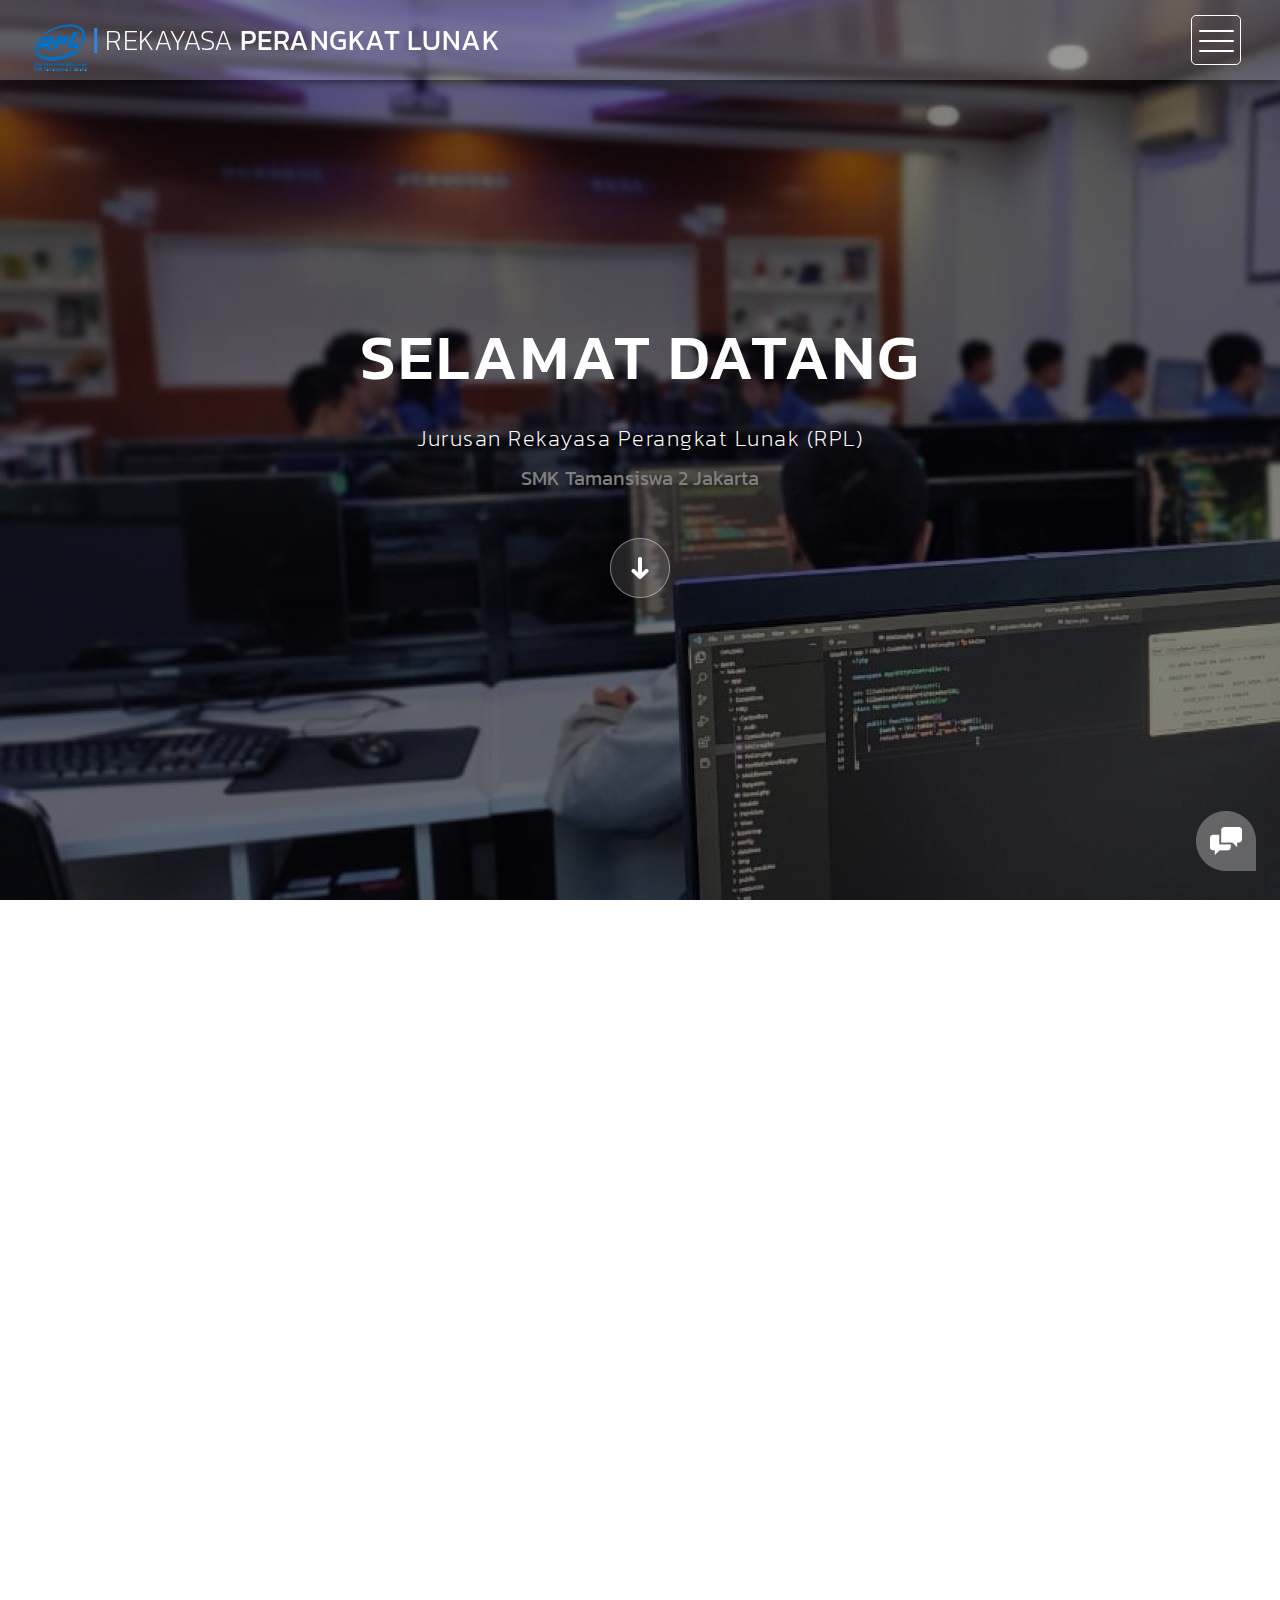
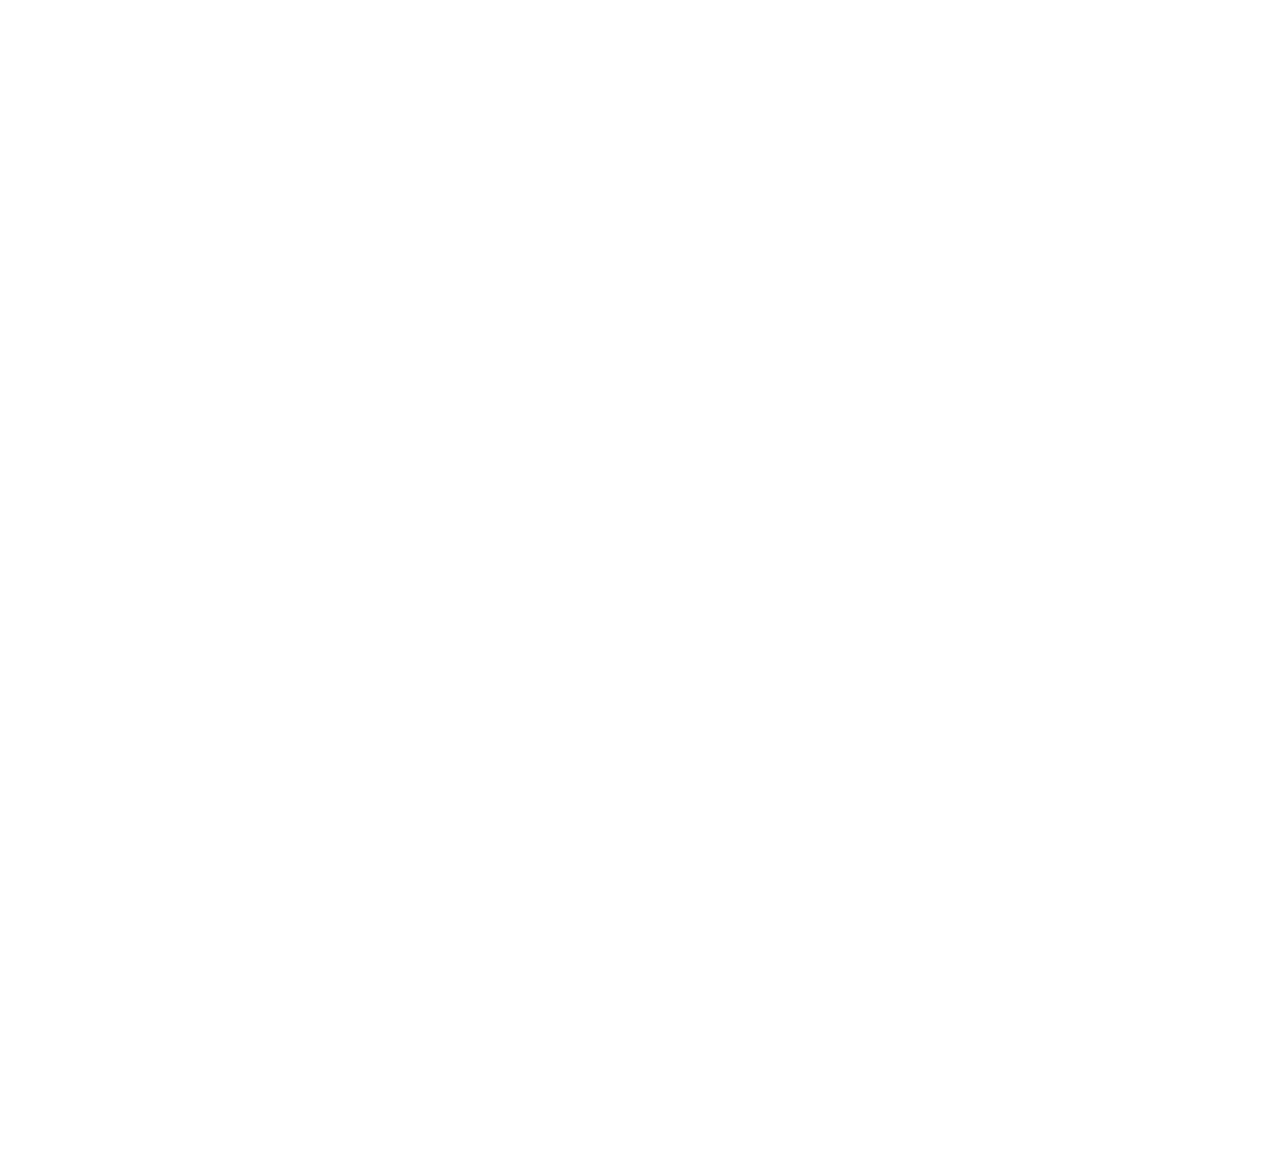
<file: index.html>
<!DOCTYPE html>
<html>
    <head>
        <meta charset="utf-8">
        <meta http-equiv="X-UA-Compatible" content="IE=edge,chrome=1">
  		<title>Rekayasa Perangkat Lunak</title>
<!-- 

Highway Template

https://templatemo.com/tm-520-highway

-->
        <meta name="description" content="">
        <meta name="viewport" content="width=device-width, initial-scale=1">
        <link rel="apple-touch-icon" href="apple-touch-icon.jpg">

        <link rel="stylesheet" href="css/bootstrap.min.css">
        <link rel="stylesheet" href="css/bootstrap-theme.min.css">
        <link rel="stylesheet" href="css/fontAwesome.css">
        <link rel="stylesheet" href="css/light-box.css">
        <link rel="stylesheet" href="css/templatemo-style.css">

        <link href="https://fonts.googleapis.com/css?family=Kanit:100,200,300,400,500,600,700,800,900" rel="stylesheet">

        <script src="js/vendor/modernizr-2.8.3-respond-1.4.2.min.js"></script>
    </head>

<body>

    <nav>
        <div class="logo">
            <img src="img/Logo-rpl.png" style="width: 60px;">
            <a href="index.html"><span style="color: rgb(57, 129, 223);">|</span> <em class="judul-1">Rekayasa</em> <span class="judul-1">Perangkat Lunak</span></a>
        </div>
        <div class="menu-icon">
        <span></span>
      </div>
    </nav>

    <div id="video-container">
        <div class="video-overlay"></div>
        <div class="video-content">
            <div class="inner">
              <h1>SELAMAT DATANG</h1>
                <br>
                <p>Jurusan Rekayasa Perangkat Lunak (RPL)</p>
                <div style="font-size: 20px;">
                <a href="https://smktamansiswa2jakarta.sch.id/" style="color: gray;  text-decoration: none;" class="sekolah">SMK Tamansiswa 2 Jakarta</a>
                </div>
                <div class="scroll-icon">
                    <a class="scrollTo" data-scrollTo="portfolio" href="#"><img src="img/scroll-icon.png" alt=""></a>
                </div>    
            </div>
        </div>
        <img src="img/background-rpl.jpg">
        <!--<video autoplay loop muted>
        	<source src="highway-loop.mp4" type="video/mp4" />
        </video>-->
    </div>


    <div class="full-screen-portfolio" id="portfolio">
        <div class="container-fluid">
            <!--DIV SENDIRI-->
            <div style="background-color:rgba(82, 129, 183, 0.228);">
            <br><br><br><br>
            <h2><strong style="color: rgb(57, 129, 223); margin-left: 40px; font-size: 40px;"><b>Pratikum</b></strong>
                <br>
                <h2 style="margin-left: 50px; font-size: 40px; color: black;"><b>Jurusan Rekayasa Perangkat Lunak</b></h2>
                <br><br><br><br>
            </div>
            <h3 style="margin-left: 40px; color: black; font-size: 40px;"><b>Kelas 10</b></h3>
            <div class="col-md-4 col-sm-6">

                <div class="portfolio-item">
                    <!--FIGMA-->
                    <a href="img/Figma.png" data-lightbox="image-1"><div class="thumb">
                        <div class="hover-effect">
                            <div class="hover-content">
                                <h1 style="color: black;">Figma</h1>
                                <p style="color: gray;">Aplikasi Desain</p>
                            </div>
                        </div>
                        <div class="image">
                            <!--FIGMA-->
                            <img src="img/Figma.png" style=" height: 394px;">
                        </div>
                    </div></a>
                </div>
            </div>
            <div class="col-md-4 col-sm-6">
                <div class="portfolio-item">
                    <!--VISUAL STUDIO CODE-->
                    <a href="img/vscode.png" data-lightbox="image-1"><div class="thumb">
                        <div class="hover-effect">
                            <div class="hover-content">
                                <h1 style="color: black;">Visual Studio Code</h1>
                                <p style="color: gray;">Aplikasi Code editor buatan Microsoft</p>
                            </div>
                        </div>
                        <div class="image">
                            <!--VISUAL STUDIO CODE-->
                            <img src="img/vscode.png" style="height: 394px;">
                        </div>
                    </div></a>
                </div>
            </div>
            <div class="col-md-4 col-sm-6">
                <div class="portfolio-item">
                    <a href="img/mysql.png" data-lightbox="image-1"><div class="thumb">
                        <div class="hover-effect">
                            <div class="hover-content">
                                <h1 style="color: black;">MySQL</h1>
                                <p style="color: gray;">Aplikasi Membuat dan Mengelola Database</p>
                            </div>
                        </div>
                        <div class="image">
                            <!-- MySQL-->
                            <img src="img/mysql.png" style="height: 394px;">
                        </div>
                    </div></a>
                </div>
                <br><br><br>
            </div>


            <h3 style="margin-left: 40px; color: black; font-size: 40px;"><b>Kelas 11</b></h3>


            <div class="col-md-4 col-sm-6">
                <div class="portfolio-item">
                    <!--VS CODE-->
                    <a href="img/vscode.png" data-lightbox="image-1"><div class="thumb">
                        <div class="hover-effect">
                            <div class="hover-content">
                                <h1 style="color: black;">Visual Studio Code</h1>
                                <p style="color: gray;">Aplikasi Code editor buatan Microsoft</p>
                            </div>
                        </div>
                        <!--VS CODE-->
                        <div class="image">
                            <img src="img/vscode.png" style="height: 394px;">
                        </div>
                    </div></a>
                </div>
            </div>
            <div class="col-md-4 col-sm-6">
                <div class="portfolio-item">
                    <a href="img/mysql.png" data-lightbox="image-1"><div class="thumb">
                        <div class="hover-effect">
                            <div class="hover-content">
                                <h1 style="color: black;">MySQL</h1>
                                <p style="color: gray;">Aplikasi Membuat dan Mengelola Database</p>
                            </div>
                        </div>
                        <div class="image">
                            <img src="img/mysql.png" style="height: 394px;">
                        </div>
                    </div></a>
                </div>
            </div>
            <div class="col-md-4 col-sm-6">
                <div class="portfolio-item">
                    <a href="img/big_portfolio_item_6.jpg" data-lightbox="image-1"><div class="thumb">
                        <div class="hover-effect">
                            <div class="hover-content">
                                <h1 style="color: black;">Android Studio</h1>
                                <p style="color: gray;">Intergrated Development Environment (IDE)</p>
                            </div>
                        </div>
                        <div class="image">
                            <img src="img/Android-studio.png" style="height: 394px;">
                        </div>
                    </div></a>
                </div>
                <br><br><br>
            </div>

            <h3 style="margin-left: 40px; color: black; font-size: 40px;"><b>Kelas 12</b></h3>


            <div class="col-md-4 col-sm-6">
                <div class="portfolio-item">
                    <a href="img/mysql.png" data-lightbox="image-1"><div class="thumb">
                        <div class="hover-effect">
                            <div class="hover-content">
                                <h1 style="color: black;">MySQL</h1>
                                <p style="color: gray;">Aplikasi Membuat dan Mengelola Database</p>
                            </div>
                        </div>
                        <div class="image">
                            <img src="img/mysql.png" style="height: 394px;">
                        </div>
                    </div></a>
                </div>
            </div>
            <div class="col-md-4 col-sm-6">
                <div class="portfolio-item">
                    <a href="img/Laravel.avif" data-lightbox="image-1"><div class="thumb">
                        <div class="hover-effect">
                            <div class="hover-content">
                                <h1 style="color: black;">Laravel</h1>
                                <p style="color: gray;">Framework web Development</p>
                            </div>
                        </div>
                        <div class="image">
                            <img src="img/Laravel.avif" style="height: 394px;">
                        </div>
                    </div></a>
                </div>
            </div>
            <div class="col-md-4 col-sm-6">
            	<div class="portfolio-item">
                	<a href="img/Github.webp" data-lightbox="image-1"><div class="thumb">
                        <div class="hover-effect">
                            <div class="hover-content">
                                <h1 style="color: black;">Github</h1>
                                <p style="color: gray;">Menyimpan dan mengelola kode</p>
                            </div>
                        </div>
                        <div class="image">
                            <img src="img/Github.webp" style="height: 394px;">
                        </div>
                    </div></a>
                </div>
            </div>
        </div>
    </div>


    <footer>
        <div class="container-fluid">
            <div class="col-md-12">
                <p>Copyright &copy; 2023 <span style="color: white;"><b>Rekayasa Perangkat Lunak</b></span> 
    
    | Designed by TemplateMo</p>
            </div>
        </div>
    </footer>


      <!-- Modal button -->
    <div class="popup-icon">
      <button id="modBtn" class="modal-btn"><img src="img/contact-icon.png" alt=""></button>
    </div>  

    <!-- Modal -->
    <div id="modal" class="modal">
      <!-- Modal Content -->
      <div class="modal-content">
        <!-- Modal Header -->
        <div class="modal-header">
          <h3 class="header-title">Say hello to <em>Highway</em></h3>
          <div class="close-btn"><img src="img/close_contact.png" alt=""></div>    
        </div>
        <!-- Modal Body -->
        <div class="modal-body">
          <div class="col-md-6 col-md-offset-3">
            <form id="contact" action="" method="post">
                <div class="row">
                    <div class="col-md-12">
                      <fieldset>
                        <input name="name" type="text" class="form-control" id="name" placeholder="Your name..." required>
                      </fieldset>
                    </div>
                    <div class="col-md-12">
                      <fieldset>
                        <input name="email" type="email" class="form-control" id="email" placeholder="Your email..." required>
                      </fieldset>
                    </div>
                    <div class="col-md-12">
                      <fieldset>
                        <textarea name="message" rows="6" class="form-control" id="message" placeholder="Your message..." required></textarea>
                      </fieldset>
                    </div>
                    <div class="col-md-12">
                      <fieldset>
                        <button type="submit" id="form-submit" class="btn">Send Message Now</button>
                      </fieldset>
                    </div>
                </div>
            </form>
          </div>
        </div>
      </div>
    </div>

    

    <section class="overlay-menu">
      <div class="container">
        <div class="row">
          <div class="main-menu">
              <ul>
                  <li>
                      <a href="index.html">Home</a>
                  </li>
                  <li>
                      <a href="about.html">Profil</a>
                  </li>
                  <li>
                      <a href="single-post.html">Tenaga Ahli</a>
                  </li>
              </ul>
          </div>
        </div>
      </div>
    </section>

    <script src="https://ajax.googleapis.com/ajax/libs/jquery/1.11.2/jquery.min.js"></script>
    <script>window.jQuery || document.write('<script src="js/vendor/jquery-1.11.2.min.js"><\/script>')</script>

    <script src="js/vendor/bootstrap.min.js"></script>
    
    <script src="js/plugins.js"></script>
    <script src="js/main.js"></script>

    
</body>
</html>
</file>
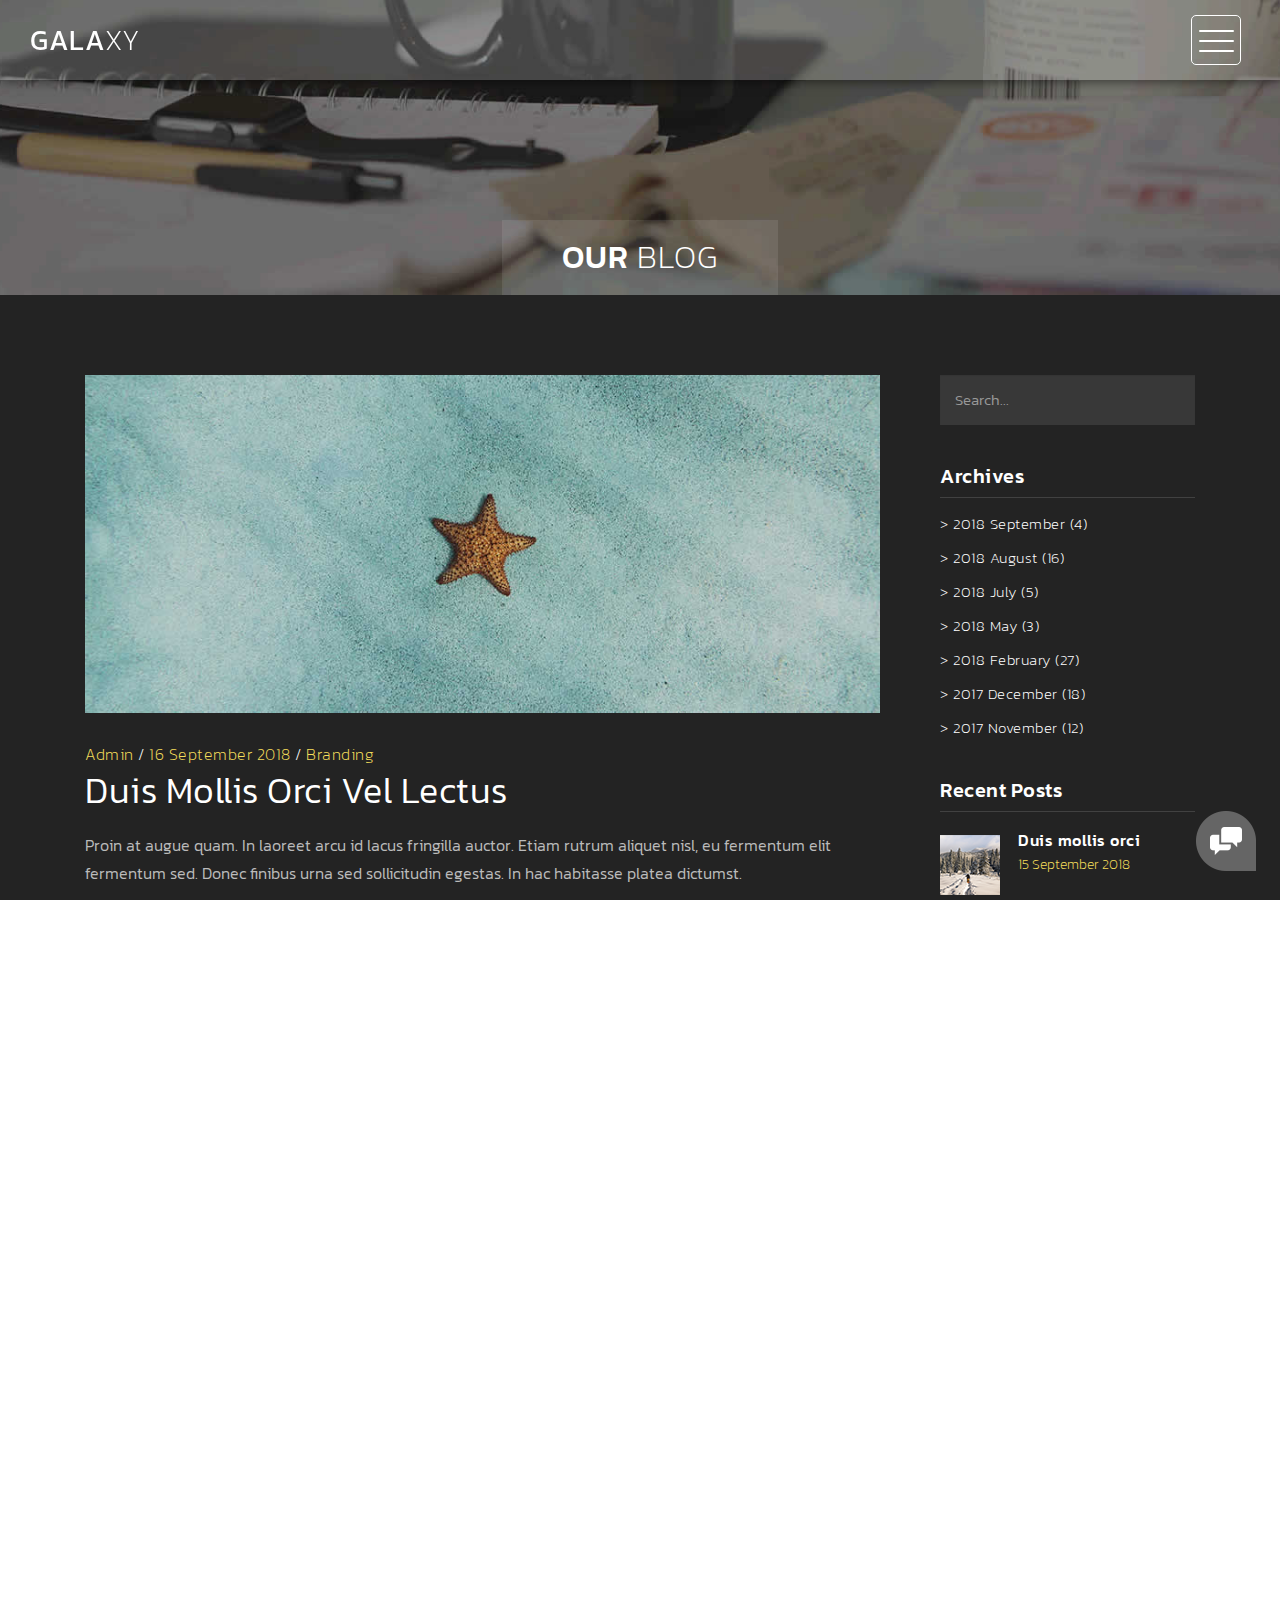
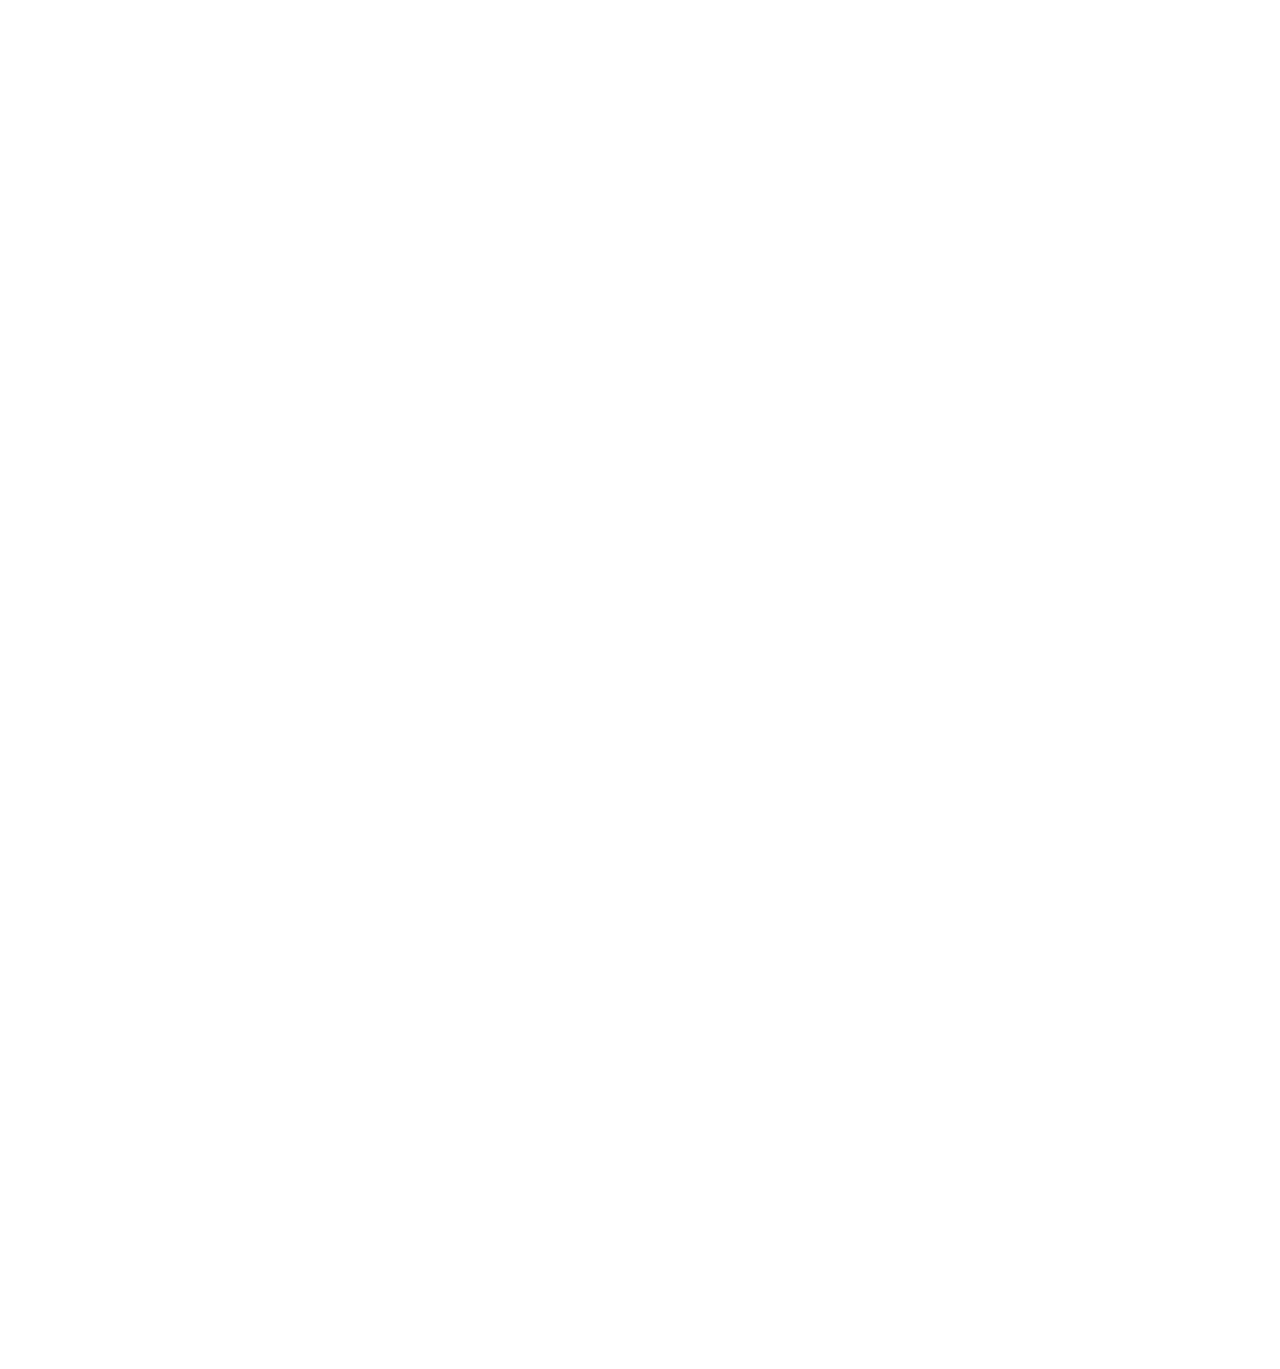
<file: blog.html>
<!DOCTYPE html>
<html>
    <head>
        <meta charset="utf-8">
        <meta http-equiv="X-UA-Compatible" content="IE=edge,chrome=1">
        <title>Highway Blog - Free CSS Template</title>
<!-- 

Highway Template

https://templatemo.com/tm-520-highway

-->
        <meta name="description" content="">
        <meta name="viewport" content="width=device-width, initial-scale=1">
        <link rel="apple-touch-icon" href="apple-touch-icon.jpg">

        <link rel="stylesheet" href="css/bootstrap.min.css">
        <link rel="stylesheet" href="css/bootstrap-theme.min.css">
        <link rel="stylesheet" href="css/fontAwesome.css">
        <link rel="stylesheet" href="css/light-box.css">
        <link rel="stylesheet" href="css/templatemo-style.css">

        <link href="https://fonts.googleapis.com/css?family=Kanit:100,200,300,400,500,600,700,800,900" rel="stylesheet">

        <script src="js/vendor/modernizr-2.8.3-respond-1.4.2.min.js"></script>
    </head>

<body>

    <nav>
        <div class="logo">
            <a href="index.html">Gala<em>xy</em></a>
        </div>
      <div class="menu-icon">
        <span></span>
      </div>
    </nav>

    <div class="page-heading">
        <div class="container">
            <div class="heading-content">
                <h1>Our <em>Blog</em></h1>
            </div>
        </div>
    </div>


    <div class="blog-entries">
        <div class="container">
            <div class="col-md-9">
                <div class="blog-posts">
                    <div class="row">
                        <div class="col-md-12">
                            <div class="blog-post">
                                <img src="img/blog_post_1.jpg" alt="">
                                <div class="text-content">
                                    <span><a href="#">Admin</a> / <a href="#">16 September 2018</a> / <a href="#">Branding</a></span>
                                    <h2>Duis mollis orci vel lectus</h2>
                                    <p>Proin at augue quam. In laoreet arcu id lacus fringilla auctor. Etiam rutrum aliquet nisl, eu fermentum elit fermentum sed. Donec finibus urna sed sollicitudin egestas. In hac habitasse platea dictumst. 
                                    <br><br>Phasellus purus turpis, porta non lectus vitae, laoreet blandit diam. Suspendisse elementum ligula at purus gravida, vel malesuada dolor accumsan. Morbi finibus dapibus ex, ut finibus felis.</p>
                                    <div class="simple-btn">
                                        <a href="single-post.html">continue reading</a>
                                    </div>
                                </div>
                            </div>
                        </div>
                        <div class="col-md-12">
                            <div class="blog-post">
                                <img src="img/blog_post_2.jpg" alt="">
                                <div class="text-content">
                                    <span><a href="#">Admin</a> / <a href="#">28 August 2018</a> / <a href="#">Lifestyle</a></span>
                                    <h2>Integer scelerisque odio elit</h2>
                                    <p>Aliquam erat volutpat. Donec condimentum ante nec sapien sodales, ut molestie mauris scelerisque. Maecenas in turpis sed odio pretium tempor. In libero tellus, maximus in accumsan id, posuere non urna. 
                                    <br><br>Fusce ex elit, congue vitae interdum et, sodales vitae purus. Vestibulum ante ipsum primis in faucibus orci luctus et ultrices posuere cubilia Curae; Quisque id egestas nibh. Curabitur convallis cursus pharetra. Curabitur non ligula id lacus pulvinar sollicitudin. Etiam quis tempus lectus, sed iaculis ex.</p>
                                    <div class="simple-btn">
                                        <a href="single-post.html">continue reading</a>
                                    </div>
                                </div>
                            </div>
                        </div>
                        <div class="col-md-12">
                            <div class="blog-post">
                                <img src="img/blog_post_3.jpg" alt="">
                                <div class="text-content">
                                    <span><a href="#">Admin</a> / <a href="#">31 July 2018</a> / <a href="#">Work Stuff</a></span>
                                    <h2>Nulla condimentum at dui eu</h2>
                                    <p>Cras ultrices ex sodales, vestibulum leo quis, volutpat mauris. In pretium vehicula dolor, sit amet ornare orci placerat sit amet. Nam non dolor sagittis, dignissim purus at, fringilla lacus. In aliquet, sapien ut lobortis molestie, lorem diam commodo leo, vitae eleifend diam justo ac velit.
                                    <br><br>ras felis purus, efficitur vel luctus a, ultrices vitae diam. Maecenas maximus vehicula aliquet. Donec scelerisque, diam id dapibus ultrices, tortor tellus eleifend arcu, maximus iaculis mi elit sit amet odio. Donec at mauris sit amet velit tempus semper.</p>
                                    <div class="simple-btn">
                                        <a href="single-post.html">continue reading</a>
                                    </div>
                                </div>
                            </div>
                        </div>
                        <div class="col-md-12">
                            <ul class="page-number">
                                <li class="active"><a href="#">1</a></li>
                                <li><a href="#">2</a></li>
                                <li><a href="#">3</a></li>
                                <li><a href="#">></a></li>
                            </ul>
                        </div>
                    </div>
                </div>
            </div>
            <div class="col-md-3">
                <div class="side-bar">
                    <div class="search">
                        <fieldset>
                            <input name="search" type="text" class="form-control" id="search" placeholder="Search..." required>
                        </fieldset>
                    </div>
                    <div class="archives">
                        <div class="sidebar-heding">
                            <h2>Archives</h2>
                        </div>
                        <ul>
                            <li><a href="#">> 2018 September (4)</a></li>
                            <li><a href="#">> 2018 August (16)</a></li>
                            <li><a href="#">> 2018 July (5)</a></li>
                            <li><a href="#">> 2018 May (3)</a></li>
                            <li><a href="#">> 2018 February (27)</a></li>
                            <li><a href="#">> 2017 December (18)</a></li>
                            <li><a href="#">> 2017 November (12)</a></li>
                        </ul>
                    </div>
                    <div class="recent-posts">
                        <div class="sidebar-heding">
                            <h2>Recent Posts</h2>
                        </div>
                        <ul>
                            <li><a href="single-post.html">
                                <img src="img/recent_post_1.png" alt="Recent Post 1">
                                <div class="text">
                                    <h6>Duis mollis orci</h6>
                                    <span>15 September 2018</span>
                                </div>
                            </li></a>
                            <li><a href="single-post.html">
                                <img src="img/recent_post_2.png" alt="Recent Post 2">
                                <div class="text">
                                    <h6>Etiam quis tem</h6>
                                    <span>10 August 2018</span>
                                </div>
                            </li></a>
                            <li><a href="single-post.html">
                                <img src="img/recent_post_3.png" alt="Recent Post 3">
                                <div class="text">
                                    <h6>Proin at augue</h6>
                                    <span>16 July 2018</span>
                                </div>
                            </li></a>
                        </ul>
                    </div>
                    <div class="categories">
                        <div class="sidebar-heding">
                            <h2>Categories</h2>
                        </div>
                        <ul>
                            <li><a href="#">> Lifestyle (7)</a></li>
                            <li><a href="#">> Branding (9)</a></li>
                            <li><a href="#">> Nature (14)</a></li>
                            <li><a href="#">> Work Stuff (6)</a></li>
                            <li><a href="#">> Science (5)</a></li>
                        </ul>
                    </div>
                    <div class="latest-gallery">
                        <div class="sidebar-heding">
                            <h2>Latest Gallery</h2>
                        </div>
                        <ul>
                            <li><a href="#"></a><img src="img/latest_gallery_1.png" alt=""></a></li>
                            <li><a href="#"></a><img src="img/latest_gallery_2.png" alt=""></a></li>
                            <li><a href="#"></a><img src="img/latest_gallery_3.png" alt=""></a></li>
                            <li><a href="#"></a><img src="img/latest_gallery_4.png" alt=""></a></li>
                            <li><a href="#"></a><img src="img/latest_gallery_5.png" alt=""></a></li>
                            <li><a href="#"></a><img src="img/latest_gallery_6.png" alt=""></a></li>
                            <li><a href="#"></a><img src="img/latest_gallery_7.png" alt=""></a></li>
                            <li><a href="#"></a><img src="img/latest_gallery_8.png" alt=""></a></li>
                        </ul>
                    </div>
                </div>
            </div>
        </div>
    </div>


    <footer>
        <div class="container-fluid">
            <div class="col-md-12">
                <p>Copyright &copy; 2018 Company Name 
    
    | Designed by TemplateMo</p>
            </div>
        </div>
    </footer>


      <!-- Modal button -->
    <div class="popup-icon">
      <button id="modBtn" class="modal-btn"><img src="img/contact-icon.png" alt=""></button>
    </div>  

    <!-- Modal -->
    <div id="modal" class="modal">
      <!-- Modal Content -->
      <div class="modal-content">
        <!-- Modal Header -->
        <div class="modal-header">
          <h3 class="header-title">Say hello to <em>Highway</em></h3>
          <div class="close-btn"><img src="img/close_contact.png" alt=""></div>    
        </div>
        <!-- Modal Body -->
        <div class="modal-body">
          <div class="col-md-6 col-md-offset-3">
            <form id="contact" action="" method="post">
                <div class="row">
                    <div class="col-md-12">
                      <fieldset>
                        <input name="name" type="text" class="form-control" id="name" placeholder="Your name..." required>
                      </fieldset>
                    </div>
                    <div class="col-md-12">
                      <fieldset>
                        <input name="email" type="email" class="form-control" id="email" placeholder="Your email..." required>
                      </fieldset>
                    </div>
                    <div class="col-md-12">
                      <fieldset>
                        <textarea name="message" rows="6" class="form-control" id="message" placeholder="Your message..." required></textarea>
                      </fieldset>
                    </div>
                    <div class="col-md-12">
                      <fieldset>
                        <button type="submit" id="form-submit" class="btn">Send Message Now</button>
                      </fieldset>
                    </div>
                </div>
            </form>
          </div>
        </div>
      </div>
    </div>

    

    <section class="overlay-menu">
      <div class="container">
        <div class="row">
          <div class="main-menu">
              <ul>
                  <li>
                      <a href="index.html">Home - Full-width</a>
                  </li>
                  <li>
                      <a href="masonry.html">Home - Masonry</a>
                  </li>
                  <li>
                      <a href="grid.html">Home - Small-width</a>
                  </li>
                  <li>
                      <a href="about.html">About Us</a>
                  </li>
                  <li>
                      <a href="blog.html">Blog Entries</a>
                  </li>
                  <li>
                      <a href="single-post.html">Single Post</a>
                  </li>
              </ul>
              <p>We create awesome templates for you</p>
          </div>
        </div>
      </div>
    </section>

    <script src="https://ajax.googleapis.com/ajax/libs/jquery/1.11.2/jquery.min.js"></script>
    <script>window.jQuery || document.write('<script src="js/vendor/jquery-1.11.2.min.js"><\/script>')</script>

    <script src="js/vendor/bootstrap.min.js"></script>
    
    <script src="js/plugins.js"></script>
    <script src="js/main.js"></script>

</body>
</html>
</file>
<file: css/light-box.css>
/* LIGHT BOX */

body:after {
  content: url(../img/close.png) url(../img/loading.gif) url(../img/prev.png) url(../img/next.png);
  display: none;
}

body.lb-disable-scrolling {
  overflow: hidden;
}

.lightboxOverlay {
  max-height: 100%;
  overflow-y: scroll;
  position: absolute;
  top: 0;
  left: 0;
  z-index: 99999;
  background-color: black;
  filter: progid:DXImageTransform.Microsoft.Alpha(Opacity=80);
  opacity: 0.8;
  display: none;
}

.lightbox {
  position: absolute;
  margin-top: 0%;
  left: 0;
  width: 100%;
  z-index: 100000;
  text-align: center;
  line-height: 0;
  font-weight: normal;
}

.lightbox .lb-image {
  display: block;
  height: auto;
  max-width: inherit;
  max-height: none;
  border-radius: 5px;

  /* Image border */
  border: 10px solid white;
}

.lightbox a img {
  border: none;
}

.lb-outerContainer {
  position: relative;
  *zoom: 1;
  width: 250px;
  height: 250px;
  margin: 0 auto;
  border-radius: 4px;

  /* Background color behind image.
     This is visible during transitions. */
  background-color: white;
}

.lb-outerContainer:after {
  content: "";
  display: table;
  clear: both;
}

.lb-loader {
  position: absolute;
  top: 43%;
  left: 0;
  height: 25%;
  width: 100%;
  text-align: center;
  line-height: 0;
}

.lb-cancel {
  display: block;
  width: 32px;
  height: 32px;
  margin: 0 auto;
  background: url(../img/loading.gif) no-repeat;
}

.lb-nav {
  position: absolute;
  top: 0;
  left: 0;
  height: 100%;
  width: 100%;
  z-index: 10;
}

.lb-container > .nav {
  left: 0;
}

.lb-nav a {
  outline: none;
  background-image: url('[data-uri]');
}

.lb-prev, .lb-next {
  height: 100%;
  cursor: pointer;
  display: block;
}

.lb-nav a.lb-prev {
  width: 34%;
  left: 0;
  float: left;
  background: url(../img/prev.png) left 48% no-repeat;
  filter: progid:DXImageTransform.Microsoft.Alpha(Opacity=0);
  opacity: 0;
  -webkit-transition: opacity 0.6s;
  -moz-transition: opacity 0.6s;
  -o-transition: opacity 0.6s;
  transition: opacity 0.6s;
}

.lb-nav a.lb-prev:hover {
  filter: progid:DXImageTransform.Microsoft.Alpha(Opacity=100);
  opacity: 1;
}

.lb-nav a.lb-next {
  width: 64%;
  right: 0;
  float: right;
  background: url(../img/next.png) right 48% no-repeat;
  filter: progid:DXImageTransform.Microsoft.Alpha(Opacity=0);
  opacity: 0;
  -webkit-transition: opacity 0.6s;
  -moz-transition: opacity 0.6s;
  -o-transition: opacity 0.6s;
  transition: opacity 0.6s;
}

.lb-nav a.lb-next:hover {
  filter: progid:DXImageTransform.Microsoft.Alpha(Opacity=100);
  opacity: 1;
}

.lb-dataContainer {
  margin: 0 auto;
  padding-top: 5px;
  *zoom: 1;
  width: 100%;
  -moz-border-radius-bottomleft: 4px;
  -webkit-border-bottom-left-radius: 4px;
  border-bottom-left-radius: 4px;
  -moz-border-radius-bottomright: 4px;
  -webkit-border-bottom-right-radius: 4px;
  border-bottom-right-radius: 4px;
}

.lb-dataContainer:after {
  content: "";
  display: table;
  clear: both;
}

.lb-data {
  padding: 0 4px;
  color: #ccc;
}

.lb-data .lb-details {
  width: 85%;
  float: left;
  text-align: left;
  line-height: 1.1em;
}

.lb-data .lb-caption {
  font-size: 13px;
  font-weight: bold;
  line-height: 1em;
}

.lb-data .lb-caption a {
  color: #4ae;
}

.lb-data .lb-number {
  margin-top: 15px;
  display: block;
  clear: left;
  padding-bottom: 1em;
  font-size: 13px;
  color: #999999;
}

.lb-data .lb-close {
  display: block;
  float: right;
  width: 30px;
  height: 30px;
  background: url(../img/close.png) top right no-repeat;
  text-align: right;
  outline: none;
  filter: progid:DXImageTransform.Microsoft.Alpha(Opacity=70);
  opacity: 0.7;
  -webkit-transition: opacity 0.2s;
  -moz-transition: opacity 0.2s;
  -o-transition: opacity 0.2s;
  transition: opacity 0.2s;
}

.lb-data .lb-close:hover {
  cursor: pointer;
  filter: progid:DXImageTransform.Microsoft.Alpha(Opacity=100);
  opacity: 1;
}
</file>
<file: css/templatemo-style.css>
/*

Highway Template

https://templatemo.com/tm-520-highway

*/



body {
  font-family: 'Kanit', sans-serif;
}

body::-webkit-scrollbar {
  width: 8px;
  height: 8px;
  background-color: rgba(0, 0, 0, 0.9);
}
/* Add a thumb */
body::-webkit-scrollbar-thumb {
    background: rgba(250, 250, 250, 0.5);
}

body, html {
  height: 100%;
  min-height: 100%;
  overflow-x: hidden;
}


.page-heading {
  background-image: url(../img/heading_bg.jpg);
  background-repeat: no-repeat;
  background-size: cover;
  background-position: center center;
  width: 100%;
  text-align: center;
}

.page-heading .heading-content h1 {
  font-size: 32px;
  text-transform: uppercase;
  color: #fff;
  letter-spacing: 1px;
  background-color: rgba(250,250,250,0.1);
  display: inline-block;
  margin-bottom: 0;
  margin-top: 220px;
  padding: 20px 60px;
}

.page-heading .heading-content em {
  font-style: normal;
  font-weight: 200;
}



/* Nav Bar */

nav .logo {
  float: left;
  margin-left: 30px;
}

nav .logo a {
  font-size: 28px;
  line-height: 80px;
  text-transform: uppercase;
  color: #fff;
  text-decoration: none;
  letter-spacing: 0.5px;
}

nav .logo em {
  font-style: normal;
  font-weight: 200;
}

nav {
  background: rgba(250,250,250,0.2);
  height: 80px;
  position: fixed;
  width: 100%;
  left: 0;
  top: 0;
  z-index: 300;
  box-shadow: 0px 2px 10px 0px rgba(0,0,0,0.5);
}

.menu-icon {
  background: transparent;
  border: 1px solid #fff;
  width: 50px;
  height: 50px;
  margin: 15px 39px 0 auto;
  position: relative;
  cursor: pointer;
  transition: background 0.5s;
  border-radius: 5px;
}

.menu-icon span,
.menu-icon span:before,
.menu-icon span:after {
  cursor: pointer;
  border-radius: 1px;
  height: 2px;
  width: 35px;
  background: white;
  position: absolute;
  left: 15%;
  top: 50%;
  display: block;
  content: '';
  transition: all 0.5s ease-in-out;
}

.menu-icon span:before {
  left: 0;
  top: -10px;
}

.menu-icon span:after {
  left: 0;
  top: 10px;
}

.menu-icon.active {
  background: rgba(250,250,250,0.2);
}

.menu-icon.active span {
  background-color: transparent;
}

.menu-icon.active span:before,
.menu-icon.active span:after {
  top: 0;
}

.menu-icon.active span:before {
  transform: rotate(135deg);
}

.menu-icon.active span:after {
  transform: rotate(-135deg);
}
/* Menu */

.overlay-menu {
  background: rgba(0, 0, 0, 0.95);
  color: #ffffff;
  position: fixed;
  z-index: 100;
  left: 0;
  top: 0;
  height: 100%;
  overflow-y: auto;
  -webkit-overflow-scrolling: touch;
  width: 100%;
  padding: 50px 0;
  opacity: 0;
  text-align: center;
  transform: translateY(-100%);
  transition: all 0.5s;
}

.overlay-menu.open {
  opacity: 1;
  transform: translateY(0%);
}

.overlay-menu .main-menu {
  transform: translateY(50%);
  opacity: 0;
  transition: all 0.3s;
  transition-delay: 0s;
}

.overlay-menu.open .main-menu {
  transition: all 0.7s;
  transition-delay: 0.7s;
  opacity: 1;
  transform: translateY(0%);
}

.overlay-menu .main-menu:nth-child(2) {
  transition-delay: 0s;
}

.overlay-menu.open .main-menu:nth-child(2) {
  transition-delay: 1.25s;
}

.overlay-menu {
  overflow: scroll;
}

.overlay-menu::-webkit-scrollbar {
  display: none;
}

.overlay-menu ul {
  list-style: none;
  margin-top: 80px;
  padding: 0px;
}
.overlay-menu ul li {
  padding: 15px 0px;
}

.overlay-menu ul li a {
  font-size: 24px;
  font-weight: 300;
  color: #fff;
  text-decoration: none;
  transition: all 0.5s;
}

.overlay-menu ul li a:hover {
  color: rgba(250,250,250,0.5);
}


.overlay-menu p {
  margin-top: 60px;
  font-size: 13px;
  text-transform: uppercase;
  color: #fff;
  font-weight: 200;
  letter-spacing: 0.5px;
  text-align: center;
}



#video-container  {
  position: relative;
  width: 100%;
  height: 100%;
  overflow: hidden;
  z-index: 1;
}

#video-container video,
.video-overlay {
  position: absolute;
  left: 50%;
  top: 50%;
  transform: translate(-50%, -50%);
  min-width: 100%;
  min-height: 100%;
}

#video-container .video-overlay {
  z-index: 9999;
  background: rgba(0,0,0,0.5);
  width: 100%;
}

#video-container .video-content {
  z-index: 99999;
  position: absolute;
  height: 100%;
  width: 100%;
}

#video-container .video-content .inner {
  height: 100%;
  width: 100%;
  display: flex;
  justify-content: center;
  align-items: center;
  flex-flow: column wrap;
}

#video-container .video-content .inner h1 {
  font-size: 64px;
  text-transform: uppercase;
  color: #fff;
  letter-spacing: 2px;
  font-weight: 500;
  text-align: center;
}

#video-container .video-content .inner em {
  font-style: normal;
  font-weight: 200;
}


#video-container .video-content .inner p {
  color: #fff;
  font-size: 22px;
  font-weight: 200;
  letter-spacing: 1.5px;
  text-align: center;
  padding: 0px 30px;
}

#video-container .video-content .inner a {
  color: #fff;
  text-decoration: underline;
}

#video-container .video-content .inner .scroll-icon {
  margin-top: 45px;
}

.full-screen-portfolio .container-fluid,
.full-screen-portfolio .col-md-4, .col-md-8 {
  padding-left: 0px;
  padding-right: 0px;
}


.portfolio-item img {
  width: 100%;
  overflow: hidden;
}

.portfolio-item .thumb {
  position: relative;
}


.portfolio-item .hover-effect .hover-content {
    position: absolute;
    text-align: left;
    width: 100%;
    bottom: 0;
    left: 0;
}


.full-screen-portfolio .portfolio-item h1 {
  position: relative;
  font-size: 22px;
  text-transform: uppercase;
  color: #fff;
  display: inline-block;
  padding-left: 20px;
  line-height: 15px;
  transform: translateY(25px);
  transition: .5s ease-in-out;
  letter-spacing: 0.5px;
 }

 .full-screen-portfolio .portfolio-item em {
  font-style: normal;
  font-weight: 200;
 }

.full-screen-portfolio .portfolio-item:hover h1 {
  transform: translateY(0);
 }

.full-screen-portfolio .portfolio-item p {
  padding-left: 20px;
  font-weight: 300!important;
  letter-spacing: 0.5px;
  font-size: 14px;
  color: #fff;
  opacity: 0;
  transform: translateY(10px);
  transition: .5s ease-in-out;
  text-transform: uppercase;
 }

 .full-screen-portfolio .portfolio-item {
 text-align: center;
 line-height: 150%;
 text-transform: lowercase;
 cursor: pointer;
}

.full-screen-portfolio .portfolio-item:hover p {
  opacity: 1;
  transform: translateY(0);
 }




.popup-icon {
  position: fixed;
  bottom: 30px;
  right: 30px;
  z-index: 300;
  display: inline-block;
  width: 60px;
  height: 60px;
}

.popup-icon button {
  background-color: transparent;
  outline: none;
  border: none;
}

.modal-btn img {
  width: 60px;
  height: 60px;
}

/* Modal */
.modal {
  background-color: rgba(0,0,0,.95);
  display: none;
  overflow: auto;
  position: fixed;
  z-index: 1000;
  top: 0;
  left: 0;
  width: 100%;
  height: 100%;
  transform: all 0.6s;
  overflow: scroll;
}

.modal::-webkit-scrollbar {
  display: none;
}

/* Modal Content */
.modal-content {
  text-align: center;
  position: relative;
  top: 0;
  width: 100%;
  margin: 0 auto;
  background-color: transparent;
}
.modal-animated-in {
  animation: totop-in .6s ease;
}
.modal-animated-out {
  animation: totop-out .6s ease forwards;
}
.modal-header {
  border-bottom: none;
}
.modal-header h3 {
  color: #fff;
  font-weight: 400;
  letter-spacing: 1px;
  font-size: 64px;
  margin-top: 5%;
  border-bottom: none;
  margin-bottom: 20px;
}

.modal-header em {
  font-style: normal;
  font-weight: 200;
}

.modal-content .close-btn {
  position: absolute;
  z-index: 99999999;
  color: #fff;
  right: 38px;
  top: 15px;
  width: 50px;
  height: 50px;
  text-align: center;
  cursor: pointer;
}

.modal-body {
  text-align: center;
  margin: 0 auto;
}

.modal-body input {
  border-radius: 5px;
  padding-left: 15px;
  font-size: 14px;
  font-weight: 200;
  color: #fff;
  background-color: rgba(250, 250, 250, 0.15);
  outline: none;
  border: none;
  box-shadow: none;
  line-height: 40px;
  height: 40px;
  width: 60%;
  margin-left: auto;
  margin-right: auto;
  margin-bottom: 25px;
}

.modal-body textarea {
  border-radius: 5px;
  padding-left: 15px;
  padding-top: 10px;
  font-size: 14px;
  font-weight: 200;
  color: #fff;
  background-color: rgba(250, 250, 250, 0.15);
  outline: none;
  border: none;
  box-shadow: none;
  height: 165px;
  max-height: 220px;
  width: 60%;
  margin-left: auto;
  margin-right: auto;
  max-width: 100%;
  margin-bottom: 25px;
}

.modal-body button {
  border-radius: 0px;
  font-size: 13px;
  text-transform: uppercase;
  font-weight: 600;
  background-color: transparent;
  color: #fff;
  letter-spacing: 2px;
  border-bottom: 3px solid #fff;
  display: inline-block;
  padding: 0px 0px 3px 0px;
  transition: all 0.5s;
  border-top: none;
  border-right: none;
  border-left: none;
}

.modal-body button:hover {
  color: rgba(250,250,250,0.5);
  border-color: rgba(250,250,250,0.5);
  outline: none;
}

/* Keyframes */
@keyframes totop-in {
  0% {
    top: 600px;
    opacity: 0;
  }
  100% {
    top: 0%;
    opacity: 1;
  }  
}

@keyframes totop-out {
  0% {
    top: 0px;
    opacity: 1;
  }
  100% {
    top: -100%;
    opacity: 0;
  }  
}



footer {
  width: 100%;
  height: 80px;
  background-color: #313131;
}

footer p {
  text-align: center;
  color: #fff;
  font-weight: 200;
  font-size: 13px;
  text-transform: uppercase;
  padding-top: 33px;
  letter-spacing: 0.5px;
}

footer a {
  color: #aaa;
  text-decoration: none;
}

footer a:hover {
  text-decoration: none;
  color: #aaa;
}



.masonry-portfolio .container-fluid {
  padding-right: 0px;
  padding-left: 0px;
}

.masonry .col-md-4, .masonry .col-md-8 {
  padding-right: 0px;
  padding-left: 0px;
}

.masonry {
  width: 100%;
  background-color: transparent;
  position: relative;
}

.masonry .item {
  display: inline-block;
  float: left;
}

.masonry .first-item {
  margin-bottom: -0.5px;
}

.masonry .last-item {
  float: left;
}

.masonry .item img {
  width: 100%;
  overflow-y: hidden;
}

.masonry .item .thumb {
  position: relative;
}

.masonry .item .hover-effect .hover-content {
    position: absolute;
    text-align: left;
    width: 100%;
    bottom: 5px;
    left: 0;
}


.masonry .item h1 {
  position: relative;
  font-size: 22px;
  text-transform: uppercase;
  color: #fff;
  display: inline-block;
  padding-left: 20px;
  line-height: 15px;
  transform: translateY(25px);
  transition: .5s ease-in-out;
  letter-spacing: 0.5px;
 }

.masonry .item em {
  font-style: normal;
  font-weight: 200;
 }

.masonry .item:hover h1 {
  transform: translateY(0);
 }

.masonry .item p {
  padding-left: 20px;
  font-weight: 300!important;
  letter-spacing: 0.5px;
  font-size: 14px;
  color: #fff;
  opacity: 0;
  transform: translateY(10px);
  transition: .5s ease-in-out;
  text-transform: uppercase;
 }

.masonry .item {
 text-align: center;
 line-height: 150%;
 text-transform: lowercase;
 cursor: pointer;
}

.masonry .item:hover p {
  opacity: 1;
  transform: translateY(0);
 }




.grid-portfolio {
  padding: 65px 0px;
  background-color: #232323;
}

.grid-portfolio .portfolio-item {
  margin: 15px 0px;
}

.portfolio-item .hover-effect .hover-content {
    position: absolute;
    text-align: left;
    width: 100%;
    bottom: 5px;
    left: 0;
}


.grid-portfolio .portfolio-item h1 {
  position: relative;
  font-size: 22px;
  text-transform: uppercase;
  color: #fff;
  display: inline-block;
  padding-left: 20px;
  line-height: 15px;
  transform: translateY(25px);
  transition: .5s ease-in-out;
  letter-spacing: 0.5px;
 }

 .grid-portfolio .portfolio-item em {
  font-style: normal;
  font-weight: 200;
 }

.grid-portfolio .portfolio-item:hover h1 {
  transform: translateY(0);
 }

.grid-portfolio .portfolio-item p {
  padding-left: 20px;
  font-weight: 300!important;
  letter-spacing: 0.5px;
  font-size: 14px;
  color: #fff;
  opacity: 0;
  transform: translateY(10px);
  transition: .5s ease-in-out;
  text-transform: uppercase;
 }

.grid-portfolio .portfolio-item:hover p {
  opacity: 1;
  transform: translateY(0);
 }

 .grid-portfolio .load-more-button {
  margin-top: 15px;
 }

 .grid-portfolio .load-more-button a {
  width: 100%;
  height: 80px;
  display: inline-block;
  text-align: center;
  line-height: 80px;
  font-size: 15px;
  text-transform: uppercase;
  text-decoration: none;
  letter-spacing: 1px;
  color: #fff;
  background-color: #313131;
  transition: all 0.5s;
 }

 .grid-portfolio .load-more-button a:hover {
  color: rgba(250,250,250,0.5);
 }




 .services {
  background-color: #232323;
  padding: 65px 0px;
 }

 .services .service-item {
  margin: 15px 0px;
  padding: 20px;
  text-align: center;
  transition: all 0.5s;
 }

  .services .service-item:hover {
    background-color: #313131;
  }

 .services .service-item .icon {
  width: 50px;
  height: 50px;
  text-align: center;
  display: inline-block;
  line-height: 50px;
 }

.services .service-item .icon img {
  max-width: 100%;
}

.services .service-item h4 {
  margin-top: 20px;
  color: #fff;
  font-size: 20px;
  text-transform: capitalize;
  letter-spacing: 0.5px;
  font-weight: 300;
}

.services .service-item p {
  color: #bbb;
  font-size: 16px;
  font-weight: 300;
  line-height: 28px;
}



.more-about-us {
  background-image: url(https://dwiyogo.github.io/webjurusan/images/header/1.jpg);
  background-repeat: no-repeat;
  background-attachment: fixed;
  background-size: cover;
  background-position: center center;
  width: 100%;
  text-align: center;
}

.more-about-us .content {
  background-color: rgba(0,0,0,0.8);
  text-align: left;
  padding: 150px 60px;
  color: #fff;
}

.more-about-us .content h2 {
  margin-top: 0px;
  font-size: 34px;
  font-weight: 300;
  letter-spacing: 0.5px;
  margin-bottom: 5px;
}

.more-about-us .content span {
  font-size: 16px;
  font-weight: 200;
  display: inline-block;
  margin-bottom: 30px;
  letter-spacing: 0.5px;
}

.more-about-us .content p {
  color: #fff;
  font-size: 16px;
  font-weight: 300;
  line-height: 28px;
}

.more-about-us .content .simple-btn {
  margin-top: 30px;
}

.more-about-us .content .simple-btn a {
  font-size: 13px;
  text-transform: uppercase;
  font-weight: 600;
  background-color: transparent;
  color: #fff;
  letter-spacing: 2px;
  border-bottom: 3px solid #fff;
  padding-bottom: 3px;
  text-decoration: none;
  transition: all 0.5s;
}

.more-about-us .content .simple-btn a:hover {
  opacity: 0.5;
}



.pricing-tables {
  padding: 65px 0px;
  background-color: #232323;
}

.pricing-tables .table-item {
  padding: 60px 0px;
  margin: 15px 0px;
  text-align: center;
  background-color: #313131;
}

.pricing-tables .table-item h4 {
  margin-top: 0px;
  font-size: 36px;
  font-weight: 200;
  color: #f4dd5b;
  letter-spacing: 0.5px;
}

.pricing-tables .table-item span {
  font-size: 17px;
  display: inline-block;
  color: #aaa;
  letter-spacing: 0.5px;
  text-transform: capitalize;
  border-bottom: 1px solid #414141;
  width: 100%;
  padding-bottom: 40px;
}

.pricing-tables .table-item ul {
  list-style: none;
  padding: 0;
  margin-top: 35px;
}

.pricing-tables .table-item ul li {
  font-size: 15px;
  font-weight: 300;
  color: #fff;
  letter-spacing: 0.5px;
  margin: 15px 0px;
}

.pricing-tables .table-item .simple-btn {
  margin-top: 40px;
  padding-bottom: 10px;
}

.pricing-tables .table-item .simple-btn a {
  font-size: 13px;
  text-transform: uppercase;
  font-weight: 600;
  background-color: transparent;
  color: #f4dd5b;
  letter-spacing: 2px;
  border-bottom: 3px solid #f4dd5b;
  padding-bottom: 3px;
  text-decoration: none;
  transition: all 0.5s;
}

.pricing-tables .table-item .simple-btn a:hover {
  opacity: 0.5;
}

.pricing-tables .premium-item {
  background-color: #f4dd5b;
}

.pricing-tables .premium-item h4, .pricing-tables .premium-item span, .pricing-tables .premium-item ul li, .pricing-tables .premium-item .simple-btn a {
  color: #232323;
  border-color: #232323;
}



.blog-entries {
  padding: 80px 0px;
  background-color: #232323;
}


.blog-entries .blog-posts {
  margin-right: 30px;
}


.blog-post {
  border-bottom: 1px solid #414141;
  padding-bottom: 65px;
  margin-bottom: 60px;
}

.blog-post img {
  width: 100%;
  overflow-y: hidden;
}

.blog-post .text-content {
  margin-top: 30px;
}

.blog-post .text-content span {
  font-size: 16px;
  font-weight: 200;
  color: #fff;
  letter-spacing: 0.5px;
}

.blog-post .text-content span a {
  color: #f4dd5b;
  text-decoration: none;
}

.blog-post .text-content h2 {
  margin-top: 5px;
  font-size: 36px;
  color: #fff;
  letter-spacing: 0.5px;
  text-transform: capitalize;
  font-weight: 300;
}

.blog-post .text-content p {
  color: #bbb;
  font-size: 16px;
  font-weight: 300;
  line-height: 28px;
  margin-top: 20px;
}

.blog-post .text-content .simple-btn {
  margin-top: 25px;
}

.blog-post .text-content .simple-btn a {
  font-size: 13px;
  text-transform: uppercase;
  font-weight: 600;
  background-color: transparent;
  color: #fff;
  letter-spacing: 2px;
  border-bottom: 3px solid #fff;
  padding-bottom: 3px;
  text-decoration: none;
  transition: all 0.5s;
}

.blog-post .text-content .simple-btn a:hover {
  opacity: 0.5;
}

.blog-entries .page-number {
  padding: 0;
  margin: 0;
  list-style: none;
}

.blog-entries .page-number li {
  display: inline-block;
  margin-right: 3px;
}

.blog-entries .page-number li:last-child {
  margin-right: 0px;
}

.blog-entries .page-number li.active a {
  color: #232323;
  background-color: #fff;
}

.blog-entries .page-number li.active a:hover {
  opacity: 1;
}

.blog-entries .page-number li a {
  font-size: 18px;
  color: #fff;
  text-decoration: none;
  width: 50px;
  height: 50px;
  display: inline-block;
  line-height: 50px;
  text-align: center;
  background-color: #414141;
  transition: all 0.5s;
}

.blog-entries .page-number li a:hover {
  opacity: 0.5;
}

.single-blog-post {
  margin-right: 30px;
}

.single-blog-post img {
  width: 100%;
  overflow-y: hidden;
}

.single-blog-post .text-content {
  margin-top: 20px;
}

.single-blog-post .text-content span {
  font-size: 16px;
  font-weight: 200;
  color: #fff;
  letter-spacing: 0.5px;
  border-bottom: 1px solid #414141;
  padding-bottom: 25px;
  display: inline-block;
  width: 100%;
  margin-bottom: 0px;
}

.single-blog-post .text-content span a {
  color: #f4dd5b;
  text-decoration: none;
}

.single-blog-post .text-content h2 {
  margin-top: 0px;
  font-size: 36px;
  color: #fff;
  letter-spacing: 0.5px;
  text-transform: capitalize;
  font-weight: 300;
}

.single-blog-post .text-content p {
  color: #bbb;
  font-size: 16px;
  font-weight: 300;
  line-height: 28px;
  margin-top: 20px;
  margin-bottom: 30px;
}

.single-blog-post .tags-share {
  border-top: 1px solid #414141;
  border-bottom: 1px solid #414141;
  padding: 8px 0px 10px 0px;
}

.single-blog-post .tags-share ul {
  padding: 0;
  margin: 0;
  list-style: none;
}

.single-blog-post .tags-share ul li:first-child {
  color: #fff;
  font-size: 16px;
  font-weight: 200;
  letter-spacing: 0.5px;
}

.single-blog-post .tags-share ul li {
  display: inline-block;
  color: #fff;
}

.single-blog-post .tags-share ul li a {
  font-size: 16px;
  font-weight: 200;
  letter-spacing: 0.5px;
  color: #f4dd5b;
  text-decoration: none;
  transition: all 0.5s;
}

.single-blog-post .tags-share ul li a:hover {
  opacity: 0.5;
}

.single-blog-post .tags-share .share {
  text-align: right;
}

.blog-entries .search input {
  background-color: rgba(250,250,250,0.1);
  width: 100%;
  height: 50px;
  line-height: 50px;
  padding-left: 15px;
  color: #fff;
  font-size: 15px;
  font-weight: 300;
  border-radius: 0px;
  outline: none;
  border: none;
}

.sidebar-heding h2 {
  font-size: 20px;
  text-transform: capitalize;
  color: #fff;
  margin-top: 40px;
  letter-spacing: 0.5px;
  padding-bottom: 10px;
  border-bottom: 1px solid #414141;
  margin-bottom: 20px;
}

.archives ul, .categories ul {
  margin-top: -5px;
  padding: 0;
  list-style: none;
}

.archives ul li, .categories ul li {
  margin-bottom: 12px; 
}

.archives ul li:last-child, .categories ul li:last-child {
  margin-bottom: 0px; 
}

.archives ul li a, .categories ul li a {
  font-size: 15px;
  font-weight: 200;
  color: #fff;
  text-decoration: none;
  letter-spacing: 0.5px;
  transition: all 0.5s;
}


.archives ul li a:hover, .categories ul li a:hover {
  opacity: 0.5;
}

.recent-posts ul {
  padding: 0;
  list-style: none;
}

.recent-posts ul li {
  margin-bottom: 15px;
}

.recent-posts ul a {
  text-decoration: none;
}

.recent-posts ul li img {
  display: inline-block;
  max-width: 100%;
  margin-right: 15px;
}

.recent-posts ul li .text {
  display: inline-block;
}

.recent-posts ul li h6 {
  margin-bottom: 5px;
  padding-top: 0px;
  margin-top: 0px;
  display: block;
  font-size: 16px;
  color: #fff;
  letter-spacing: 0.5px;
}

.recent-posts ul li span {
  display: inline-block;
  font-size: 14px;
  font-weight: 200;
  color: #f4dd5b;
}


.latest-gallery ul {
  padding: 0;
  margin: 0;
  list-style: none;
}

.latest-gallery ul li {
  display: inline-block;
  max-width: 59px;
  overflow-y: hidden;
  margin-bottom: 3px;
  margin-right: 1px;
}

.latest-gallery ul li:nth-child(4){
  margin-right: 0px;
}

.latest-gallery ul li:nth-child(8){
  margin-right: 0px;
}

.latest-gallery ul li img {
  width: 100%;
  transition: all 0.5s;
}

.latest-gallery ul li img:hover {
  cursor: pointer;
  opacity: 0.5;
}




@media (max-width: 530px) {

  .modal-header h3 {
    margin-top: 15%;
  }

  .modal-body input {
    width: 100%;
  }

  .modal-body textarea {
    width: 100%;
  }

  .modal-content {
    padding-bottom: 40px;
  }

  .grid-portfolio {
    padding: 0px 0px;
  }

  .grid-portfolio .portfolio-item {
    margin: 30px 0px;
  }

  .grid-portfolio .load-more-button {
    padding-bottom: 30px;
  }

  .more-about-us .content {
    padding: 60px 30px;
  }

}


@media (max-width: 992px) {

  .blog-entries .blog-posts {
    margin-right: 0px;
  }

  .single-blog-post {
    margin-right: 0px;
    margin-bottom: 80px;
  }

  .blog-entries .page-number {
    margin-bottom: 80px;
  }

  .single-blog-post .tags-share .tags {
    text-align: center;
  }

  .single-blog-post .tags-share .share {
    text-align: center;
  }



}

.judul-1:hover {
  color: rgb(57, 129, 223);
  font-size: 30px;
}

.sekolah:hover{
  font-size: larger;
  background-color: #ffffff;
}




.guru-1{
  width: 200px;
  clip-path: circle(44.3% at 50% 50%);
  background-color: white;
  border-radius: 5px;
}
</file>
